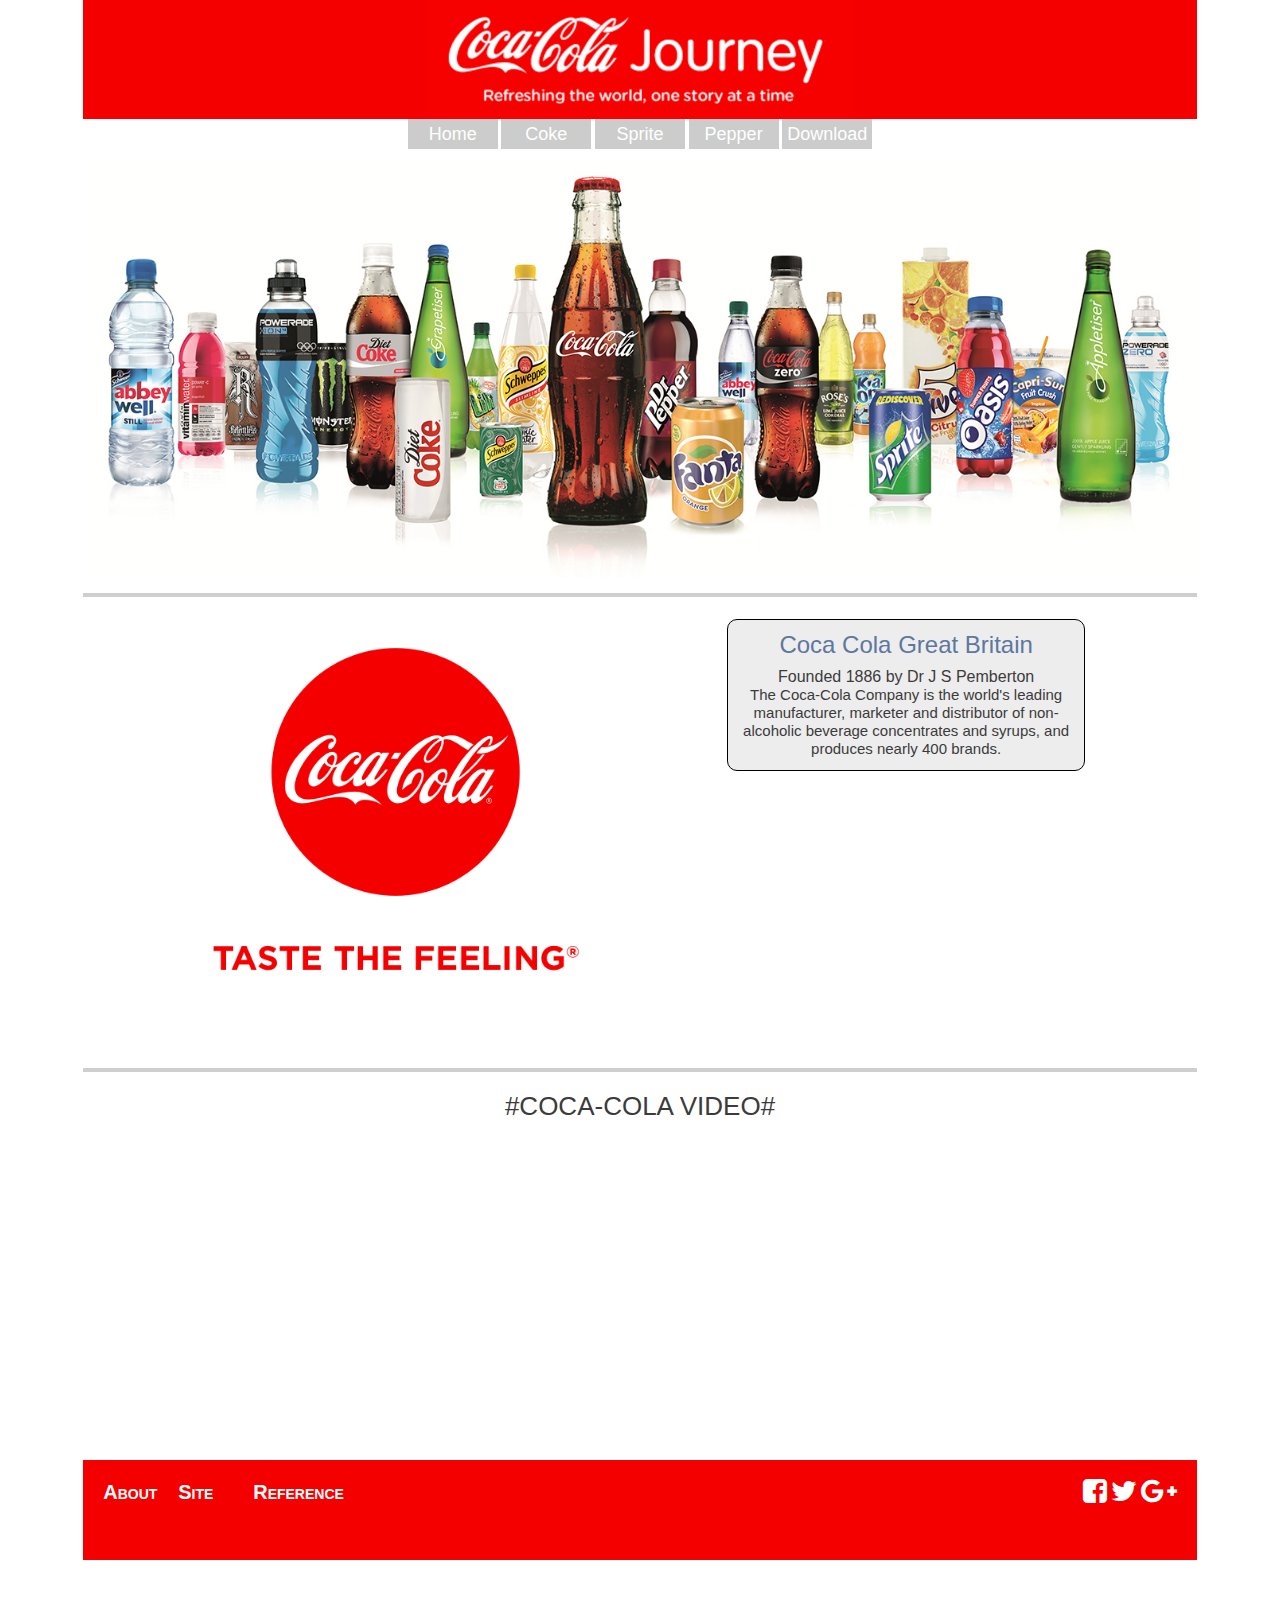
<file: Cocacola/index.html>
<!doctype html>
<html>
<head>
<meta charset="UTF-8">
<meta name="viewport" content="width=device-width, initial-scale=1">

<title>Web3D Applications</title>
<link rel='stylesheet' type='text/css' href='css/x3dom.css'></link>
<link rel="stylesheet" href="http://maxcdn.bootstrapcdn.com/bootstrap/3.3.6/css/bootstrap.min.css">
<link href="css/boilerplate.css" rel="stylesheet" type="text/css">
<link href="css/web_mobile.css" rel="stylesheet" type="text/css">
<link href="css/web3d_format.css" rel="stylesheet" type="text/css">
<link rel="stylesheet" href="https://maxcdn.bootstrapcdn.com/font-awesome/4.5.0/css/font-awesome.min.css">
<script src="js/respond.min.js"></script>
<script src="https://ajax.googleapis.com/ajax/libs/jquery/1.12.0/jquery.min.js"></script>
<script src="http://maxcdn.bootstrapcdn.com/bootstrap/3.3.6/js/bootstrap.min.js"></script>
<script type='text/javascript' src='http://www.x3dom.org/x3dom/release/x3dom.js'></script>
<script src="js/extension.js"></script>

</head>
<body>
<div class="gridContainer clearfix">

	<div id="fb-root"></div>
	<script>(function(d, s, id) {
  	var js, fjs = d.getElementsByTagName(s)[0];
  	if (d.getElementById(id)) return;
  	js = d.createElement(s); js.id = id;
  	js.src = "//connect.facebook.net/en_US/sdk.js#xfbml=1&version=v2.5";
  	fjs.parentNode.insertBefore(js, fjs);
	}(document, 'script', 'facebook-jssdk'));</script>

	<input type="checkbox" id="menuToggle"> 
    <nav class="menu">
		<ul> 
			<li><a href="javascript:swap('home')">Home</a></li>
			<li><a href="javascript:swap('coke')">Coke</a></li>
			<li><a href="javascript:swap('sprite')">Sprite</a></li> 
			<li><a href="javascript:swap('pepper')">Pepper</a></li>
            <li><a href="javascript:swap('download')">Download</a></li>
		</ul>
    </nav>
         
<div id="header">
    	<div id="logo">
    		<center>
            	<label for="menuToggle" class="menu-icon"><img src="images/menuIcon.png" width="40px" height="40px"></label>
	  			<img src="images/logo.png">
    		</center>
    	</div>
    	<center>
        	<div class="navigation">
    			<ul> 
					<li><a href="javascript:swap('home')" class="navBtn-all">Home</a></li>
					<li><a href="javascript:swap('coke')" class="navBtn-all">Coke</a></li>
					<li><a href="javascript:swap('sprite')" class="navBtn-all">Sprite</a></li> 
					<li><a href="javascript:swap('pepper')" class="navBtn-all">Pepper</a></li>
                    <li><a href="javascript:swap('download')" class="navBtn-all">Download</a></li>
				</ul>
			</div>
        </center>
</div>
    
<div id="home">
	<div id="homeSlideshow">
		<ul>
			<li>
				<img src="images/coke_3D_1400.jpg"/>
            </li>
            <li>
                <img src="images/sprite_3D_1400.jpg">
            </li>
            <li>
                <img src="images/pepper_3D_1400.jpg">
            </li>
            <li>
                <img src="images/product_3D_1400.jpg">
            </li>
		</ul>
	</div>
    
    <div id="middle_row">
    	<center><img src="images/_D_footer.png">
		<div id="main_text">
			<h2>Coca Cola Great Britain</h2>
			<h3>Founded 1886 by Dr J S Pemberton </h3>
			<p> The Coca‑Cola Company is the world's leading manufacturer, marketer and distributor of non-alcoholic beverage concentrates and syrups, and produces nearly 400 brands. </p>
		</div></center>
    </div>
    
    <div id="bottom_row">
    	<center>
    		<h2>#COCA-COLA VIDEO#</h2>
    		<iframe src="https://www.youtube.com/embed/UvYuQ4Qyiqc" frameborder="0" allowfullscreen></iframe>
    		<iframe src="https://www.youtube.com/embed/jUvPuQU-1vQ" frameborder="0" allowfullscreen></iframe>
		</center>
	</div>
</div>

<div id="coke" style="display:none;">
	<div id="coke_3D_image">
			<div id="cameraButtons">
            	<h2>Camera</h2>
      				<div class="btn-group-vertical">
                    	<button type="button" class="btn btn-primary btn-responsive">Perspective</button>
 				    	<button type="button" class="btn btn-success btn-responsive">Front</button>
 				   		<button type="button" class="btn btn-success btn-responsive">Back</button>
  				  		<button type="button" class="btn btn-success btn-responsive">left</button>
 				   		<button type="button" class="btn btn-success btn-responsive">Right</button>
   				 		<button type="button" class="btn btn-success btn-responsive">Top</button>
      				</div>
            </div>
            <div id="model3d">
            	<x3d>
                	<scene>
                    	<inline nameSpaceName="cCan" mapDEFToID="true" onclick="rotateCan();" url= "x3d/coca_cola/coke_can.x3d"></inline>
                    </scene>
                </x3d>
            </div>
			<div id="galleryLinks">
   	    		<p id="cokeDetail"><a href="#top"><img class="galleryBox" src="images/coketicket.jpg"></a></p>
                	<div id="cokeBox">
						<button id="closeCoke">x</button>
    					<center><h2 id="h2box">Coca Cola</h2></center>
						<h3 id="h3box">Atlanta Beginnings: It was 1886, and in New York Harbour, workers were constructing the Statue of Liberty. Eight hundred miles away, another great American symbol was about to be unveiled. Like many people who change history, John Pemberton, an Atlanta pharmacist, was inspired by simple curiosity. One afternoon, he stirred up a fragrant, caramel-coloured liquid and, when it was done, he carried it a few doors down to Jacobs' Pharmacy. Here, the mixture was combined with carbonated water and sampled by customers who all agreed - this new drink was something special. So Jacobs' Pharmacy put it on sale for five cents (about 3p) a glass.</h3>
                    	<p><a href="http://www.coca-cola.co.uk/brands/category/coca-cola.html" class="button">Find out more ... </a></p>
					</div>
            	<p><a href="javascript:swap('sprite')"><img class="galleryBox" src="images/sprite.jpg"></a></p>
            	<p><a href="javascript:swap('pepper')"><img class="galleryBox" src="images/dr_pepper.jpg"></a></p>
            </div>
	</div>
    	<div id="galleryLinksMob">
   	    	<center>
            	<p><a href="javascript:swap('coke')"><img class="galleryBox" src="images/coca_cola.jpg"></a> 
            		<a href="javascript:swap('sprite')"><img class="galleryBox" src="images/sprite.jpg"></a>
            		<a href="javascript:swap('pepper')"><img class="galleryBox" src="images/dr_pepper.jpg"></a></p>
        	</center>
        </div>
        <div id="drinksText">
        	<h2>Coca Cola</h2>
    		<p>Atlanta Beginnings: It was 1886, and in New York Harbour, workers were constructing the Statue of Liberty. Eight hundred miles away, another great American symbol was about to be unveiled. Like many people who change history, John Pemberton, an Atlanta pharmacist, was inspired by simple curiosity. One afternoon, he stirred up a fragrant, caramel-coloured liquid and, when it was done, he carried it a few doors down to Jacobs' Pharmacy. Here, the mixture was combined with carbonated water and sampled by customers who all agreed - this new drink was something special. So Jacobs' Pharmacy put it on sale for five cents (about 3p) a glass.</p>
            <p><a href="http://www.coca-cola.co.uk/brands/category/coca-cola.html" class="button">Find out more ... </a></p>
        </div>
        <div id="fb_plugin">
    		<div class="fb-like" data-href="http://localhost/Web3DLab/WorkingFile/Assignment01/index.html" data-width="100%" data-layout="standard" data-action="like" data-show-faces="true" data-share="true"></div>
        	<div class="fb-comments" data-href="http://localhost/Web3DLab/WorkingFile/Assignment01/index.html" data-width="100%" data-numposts="1"></div>
    	</div>
</div>

<div id="sprite" style="display:none;">
	<div id="sprite_3D_image">
			<div id="cameraButtons">
            	<h2>Camera</h2>
      				<div class="btn-group-vertical">
                    	<button type="button" class="btn btn-primary btn-responsive">Perspective</button>
 				    	<button type="button" class="btn btn-success btn-responsive">Front</button>
 				   		<button type="button" class="btn btn-success btn-responsive">Back</button>
  				  		<button type="button" class="btn btn-success btn-responsive">left</button>
 				   		<button type="button" class="btn btn-success btn-responsive">Right</button>
   				 		<button type="button" class="btn btn-success btn-responsive">Top</button>
      				</div>
            </div>
            <div id="model3d">
            	<x3d>
                	<scene>
                    	<inline nameSpaceName="bottle" mapDEFToID="true" onclick="rotateBottle();" url= "x3d/sprite/bottle.x3d"></inline>
                    </scene>
                </x3d>
            </div>
			<div id="galleryLinks">
   	    		<p><a href="javascript:swap('coke')"><img class="galleryBox" src="images/coca_cola.jpg"></a></p>
            	<p id="spriteDetail"><a href="#top"><img class="galleryBox" src="images/spriteticket.jpg"></a></p>
                	<div id="spriteBox">
						<button id="closeSprite">x</button>
    					<center><h2 id="h2box">Sprite</h2></center>
						<h3 id="h3box">First introduced in 1961, crisp, refreshing, clean-tasting Sprite is now the world's leading lemon and lime flavoured soft drink and is sold in more than 190 different countries. Sprite Zero, part of our no sugar Zero range, offers the delicious lemon lime taste of Sprite without the sugar or calories.</h3>
                    	<p><a href="http://www.coca-cola.co.uk/brands/category/sprite.html" class="button">Find out more ... </a></p>
					</div>
            	<p><a href="javascript:swap('pepper')"><img class="galleryBox" src="images/dr_pepper.jpg"></a></p>
            </div>
		</div>
        <div id="galleryLinksMob">
   	    	<center>
            	<p><a href="javascript:swap('coke')"><img class="galleryBox" src="images/coca_cola.jpg"></a> 
            		<a href="javascript:swap('sprite')"><img class="galleryBox" src="images/sprite.jpg"></a>
            		<a href="javascript:swap('pepper')"><img class="galleryBox" src="images/dr_pepper.jpg"></a></p>
        	</center>
        </div>
        <div id="drinksText">
        	<h2>Sprite</h2>
    		<p>First introduced in 1961, crisp, refreshing, clean-tasting Sprite is now the world's leading lemon and lime flavoured soft drink and is sold in more than 190 different countries. Sprite Zero, part of our no sugar Zero range, offers the delicious lemon lime taste of Sprite without the sugar or calories.</p>
    		<p><a href="http://www.coca-cola.co.uk/brands/category/sprite.html" class="button">Find out more ...</a></p>
        </div>
        <div id="fb_plugin">
    		<div class="fb-like" data-href="http://localhost/Web3DLab/WorkingFile/Assignment01/index.html" data-width="100%" data-layout="standard" data-action="like" data-show-faces="true" data-share="true"></div>
        	<div class="fb-comments" data-href="http://localhost/Web3DLab/WorkingFile/Assignment01/index.html" data-width="100%" data-numposts="1"></div>
    	</div>
</div>

<div id="pepper" style="display:none;">
	<div id="pepper_3D_image">
			<div id="cameraButtons">
            	<h2>Camera</h2>
      				<div class="btn-group-vertical">
                    	<button type="button" class="btn btn-primary btn-responsive">Perspective</button>
 				    	<button type="button" class="btn btn-success btn-responsive">Front</button>
 				   		<button type="button" class="btn btn-success btn-responsive">Back</button>
  				  		<button type="button" class="btn btn-success btn-responsive">left</button>
 				   		<button type="button" class="btn btn-success btn-responsive">Right</button>
   				 		<button type="button" class="btn btn-success btn-responsive">Top</button>
      				</div>
            </div>
            <div id="model3d">
            	<x3d>
                	<scene>
                    	<inline nameSpaceName="cup" mapDEFToID="true" onclick="rotateCup();" url= "x3d/dr_pepper/cup.x3d"></inline>
                    </scene>
                </x3d>
            </div>
			<div id="galleryLinks">
   	    		<p><a href="javascript:swap('coke')"><img class="galleryBox" src="images/coca_cola.jpg"></a></p> 
            	<p><a href="javascript:swap('sprite')"><img class="galleryBox" src="images/sprite.jpg"></a></p>
            	<p id="pepperDetail"><a href="#top"><img class="galleryBox" src="images/pepperticket.jpg"></a></p>
                	<div id="pepperBox">
						<button id="closePepper">x</button>
    					<center><h2 id="h2box">Dr Pepper</h2></center>
						<h3 id="h3box">Dr Pepper's unique, sparkling blend of 23 fruit flavours has been around for well over a century and it's still the same, with that distinctive flavour you just can't quite put your tongue on. It was created by Texas pharmacist Charles Alderton in 1885. He gave a sample of the first ever batch to Wade Morrison, a local shop owner, and Mr Morrison instantly agreed to stock the drink.</h3>
                    	<p><a href="http://www.coca-cola.co.uk/drinks/dr-pepper/dr-pepper/" class="button">Find out more ... </a></p>
					</div>
            </div>
		</div>
        <div id="galleryLinksMob">
   	    	<center>
            	<p><a href="javascript:swap('coke')"><img class="galleryBox" src="images/coca_cola.jpg"></a> 
            		<a href="javascript:swap('sprite')"><img class="galleryBox" src="images/sprite.jpg"></a>
            		<a href="javascript:swap('pepper')"><img class="galleryBox" src="images/dr_pepper.jpg"></a></p>
        	</center>
        </div>
        <div id="drinksText">
        	<h2>Dr Pepper</h2>
    		<p>Dr Pepper's unique, sparkling blend of 23 fruit flavours has been around for well over a century and it's still the same, with that distinctive flavour you just can't quite put your tongue on. It was created by Texas pharmacist Charles Alderton in 1885. He gave a sample of the first ever batch to Wade Morrison, a local shop owner, and Mr Morrison instantly agreed to stock the drink.</p>
    		<p><a href="http://www.coca-cola.co.uk/drinks/dr-pepper/dr-pepper/" class="button">Find out more ...</a></p>
        </div>
        <div id="fb_plugin">
    		<div class="fb-like" data-href="http://localhost/Web3DLab/WorkingFile/Assignment01/index.html" data-width="100%" data-layout="standard" data-action="like" data-show-faces="true" data-share="true"></div>
        	<div class="fb-comments" data-href="http://localhost/Web3DLab/WorkingFile/Assignment01/index.html" data-width="100%" data-numposts="1"></div>
    	</div>
</div>

<div id="download" style="display:none;">
	<div id="product_3D_image">
		<div id="downText">
        	<center><h3>Download</h3></center>
       		<a href="download/bottle.WRL" download><h4>Sprite Bottle VRML (bottle.WRL)</h4></a>
            <a href="download/sprite_texture_final.jpg" download><h4>Sprite Bottle VRML texture (sprite_texture_final.jpg)</h4></a>
            <a href="download/StatementOfOriginality.pdf"><h4>Statement Of Originality</h4></a>
   			<a href="download/Reference.pdf"><h4>Reference</h4></a>
       	</div>
	</div>
</div>

<div id="footer">
	<div class="pullLeft">
    	<div id="footerContents">
    		<ul>
      			<li id="about"><a href="#bottom">About</a></li>
                <li id="site"><a href="#bottom">Site</a></li>
      			<li id="ref"><a href="#top">Reference</a></li>
    		</ul>
		</div>
    </div>
    <div class="pullRight">
    	<a href="https://www.facebook.com/cocacolaGB/?brand_redir=40796308305"><i class="fa fa-facebook-square fa-2x"></i></a>
        <a href="https://twitter.com/cocacola_gb"><i class="fa fa-twitter fa-2x"></i></a>
        <a href="https://plus.google.com/"><i class="fa fa-google-plus fa-2x"></i></a>
    </div>
</div>

<div id="aboutBox">
	<button id="closeAbout">x</button>
    <center><h2 id="h2box">Statement of Originality</h2></center>
	<h3 id="h3box">These web pages are submitted as part requirement for the degree of BSc Computing for Digital Media at the University of Sussex. They are the product of my own labour except where indicated in the web page content. These web pages or contents may be freely copied and distributed provided the source is acknowledged.</h3>
</div>
<div id="siteBox">
	<button id="closeSite">x</button>
    <center><h2 id="h2box">Site</h2></center>
    <div>
    	<center><iframe src="https://www.google.com/maps/embed?pb=!1m14!1m8!1m3!1d10072.78269409583!2d-0.09147823016357418!3d50.864577140311845!3m2!1i1024!2i768!4f13.1!3m3!1m2!1s0x487588ca9b7c1b1b%3A0x7b4ba124cd6ad273!2sUniversity+of+Sussex!5e0!3m2!1sen!2suk!4v1457363518353" frameborder="0" style="border:0" allowfullscreen>
        </iframe></center>
	</div> 
</div>
<div id="refBox">
	<button id="closeRef">x</button>
    <center><h2 id="h2box">Reference</h2></center>
    <h3 id="h3box">Martin White, Web 3D Applications, University of Sussex, 2016</h3>
	<h3 id="h3box">n.a. (n.d). <i>banner_sprite_slider1.jpg [Online Image].</i> Available at: http://www.sprite.com.ec/es/
home/. Last Access: 2nd March 2016</h3>
    <h3 id="h3box">n.a. (n.d). <i>barcode.jpg [Online Image].</i> Available: http://heppg.de/ikg/wordpress/?p=390. Last
Access: 2nd March 2016</h3>
	<h3 id="h3box">n.a. (n.d). <i>CocaColaProducts.jpg [Online Image].</i> Available at: http://www.thedrum.com/news/
2014/04/03/coca-cola-appoints-citypress-handle-uk-pr. Last Access: 2nd March 2016</h3>
	<h3 id="h3box">n.a. (n.d). <i>Coke+Disc.jpg [Online Image].</i> Available: http://logos.wikia.com/wiki/Coca-Cola. Last
Access: 7th March 2016</h3>
    <h3 id="h3box">n.a. (n.d). <i>Dr.-Pepper-Bottles.gif [Online Image].</i> Available at: http://www.theinstargroup.com/blog/
2011/11/14/dr-pepper-ten-product-line-extensions/. Last Access: 2nd March 2016</h3>
	<h3 id="h3box">n.a. (n.d). <i>DrPepper_logo.png [Online Image].</i> Available: http://zagmarketing.com/about-us/clientexperience.html.
Last Access: 7th March 2016</h3>
    <h3 id="h3box">n.a. (n.d). <i>go-to-coca-cola-journey-home-page1.png [Online Image].</i> Available at: http://www.cocacola.co.uk/.
Last Access: 1st March 2016</h3>
    <h3 id="h3box">n.a. (n.d). <i>IMG_3981.png [Online Image].</i> Available at: https://ssos.smemarkethub.com/products/
39641/dr-pepper-23-12-in-a-pack/. Last Access: 14th Feb 2016</h3>
	<h3 id="h3box">n.a. (n.d). <i>SPRITE.png [Online Image].</i> Available: http://soda-drinks.wikia.com/wiki/
File:SPRITE.png. Last Access: 7th March 2016</h3>
    <h3 id="h3box">n.a. (n.d). <i>sprite-375ml-nip-july-2013.png [Online Image].</i> Available: http://www.photonesta.com/
diet-sprite-zero-nutrition-facts.html. Last Access: 2nd March 2016</h3>
    <h3 id="h3box">n.a. (n.d). <i>1446473384525.jpg [Online Image].</i> Available at: http://www.coca-colacompany.com/
brands/sprite/. Last Access: 14th Feb 2016</h3>
    <h3 id="h3box">n.a. (n.d). <i>_D_footer.png [Online Image].</i> Available at: https://www.happiness.coca-cola.com/uk/en/
home. Last Access: 2nd March 2016</h3>
    <h3 id="h3box">S A Bokhari. (2014). <i>How to Create Slide In/Out Navigation Simply Using HTML & CSS. [Online
Video].</i> 30 June 2014. Available from: https://www.youtube.com/watch?v=uyT3NSHhke8&list=LLTtbXdYAFRkzBenhoBkj3w&index=11.
Last Access: 1st March 2016</h3>
    <h3 id="h3box"><i>SierraLeoneHeritage.org.</i> n.d. Available: http://www.sierraleoneheritage.org/. Last Access: 2nd
March 2016</h3>
	<h3 id="h3box">The Coca-Cola Co.. (2016). <i>New Look for Coca-Cola. [Online Video].</i> 28th Feb. Available at: https://www.youtube.com/watch?time_continue=1&v=UvYuQ4Qyiqc. Last access: 8th March 2016.</h3>
    <h3 id="h3box">The Coca-Cola Co.. (2016). <i>‘Taste the Feeling’ Media Event. [Online Video].</i> 20th Jan. Available at: https://www.youtube.com/watch?v=jUvPuQU-1vQ. Last access: 8th March 2016.</h3>
</div>

</div>
</body>
</html>
</file>
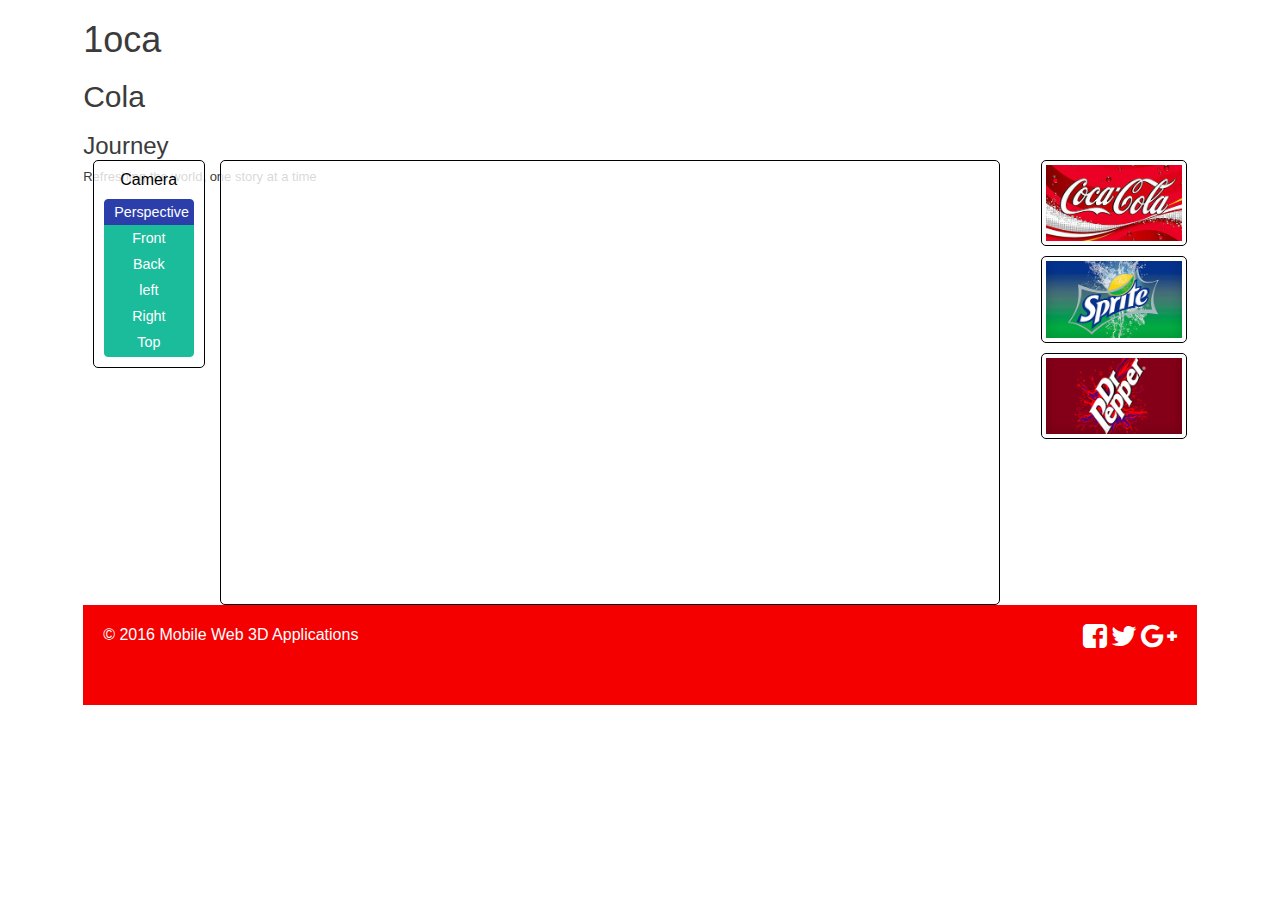
<file: Cocacola/x3d/coca_cola/coke.html>
<!doctype html>
<html>
<head>
<meta charset="UTF-8">
<meta name="viewport" content="width=device-width, initial-scale=1">

<title>Web3D Applications</title>
<link rel='stylesheet' type='text/css' href='../../css/x3dom.css'></link>
<link rel="stylesheet" href="http://maxcdn.bootstrapcdn.com/bootstrap/3.3.6/css/bootstrap.min.css">
<link href="../../css/boilerplate.css" rel="stylesheet" type="text/css">
<link href="../../css/web_mobile.css" rel="stylesheet" type="text/css">
<link href="../../css/web3d_format.css" rel="stylesheet" type="text/css">
<link rel="stylesheet" href="https://maxcdn.bootstrapcdn.com/font-awesome/4.5.0/css/font-awesome.min.css">
<script src="../../js/respond.min.js"></script>
<script src="https://ajax.googleapis.com/ajax/libs/jquery/1.12.0/jquery.min.js"></script>
<script src="http://maxcdn.bootstrapcdn.com/bootstrap/3.3.6/js/bootstrap.min.js"></script>
<script type='text/javascript' src='http://www.x3dom.org/x3dom/release/x3dom.js'></script>

</head>
<body>
<div class="gridContainer clearfix">
	<div id="header">
    	<div class="logo">
	  		<h1>1oca</h1><h2>Cola</h2>
      			<h3>Journey</h3>
      			<p>Refreshing the world, one story at a time</p>
    	</div>
 		<div class="navigation">
			<div class="pullRight">
				<ul> 
					<li><a href="../../index.html" class="navBtn-primary">Home</a></li>
					<li><a href="coke.html" class="navBtn-success">Coke</a></li>
					<li><a href="../sprite/sprite.html" class="navBtn-success">Sprite</a></li> 
					<li><a href="../dr_pepper/pepper.html" class="navBtn-success">Pepper</a></li>
				</ul>
			</div>
		</div>
	</div>
    
    <div id="mainContentsContainer">
		<div id="main_3D_image">
			<div id="cameraButtons">
            	<h2>Camera</h2>
      				<div class="btn-group-vertical">
                    	<button type="button" class="btn btn-primary btn-responsive">Perspective</button>
 				    	<button type="button" class="btn btn-success btn-responsive">Front</button>
 				   		<button type="button" class="btn btn-success btn-responsive">Back</button>
  				  		<button type="button" class="btn btn-success btn-responsive">left</button>
 				   		<button type="button" class="btn btn-success btn-responsive">Right</button>
   				 		<button type="button" class="btn btn-success btn-responsive">Top</button>
      				</div>
            </div>
            <div id="model3d">
            	<x3d>
                	<scene>
                    	<inline url= "coke_can.x3d"></inline>
                    </scene>
                </x3d>
            </div>
			<div id="galleryLinks">
   	    		<p><a href="coke.html"><img class="galleryBox" src="../../images/coca_cola.jpg"></a></p> 
            	<p><a href="../sprite/sprite.html"><img class="galleryBox" src="../../images/sprite.jpg"></a></p>
            	<p><a href="../dr_pepper/pepper.html"><img class="galleryBox" src="../../images/dr_pepper.jpg"></a></p>
            </div>
		</div>
        <div id="drinksText">
        	<h2>Coca Cola</h2>
    		<p>Atlanta Beginnings: It was 1886, and in New York Harbour, workers were constructing the Statue of Liberty. Eight hundred miles away, another great American symbol was about to be unveiled. Like many people who change history, John Pemberton, an Atlanta pharmacist, was inspired by simple curiosity. One afternoon, he stirred up a fragrant, caramel-coloured liquid and, when it was done, he carried it a few doors down to Jacobs' Pharmacy. Here, the mixture was combined with carbonated water and sampled by customers who all agreed - this new drink was something special. So Jacobs' Pharmacy put it on sale for five cents (about 3p) a glass.</p>
            <p><a href="http://www.coca-cola.co.uk/brands/category/coca-cola.html" class="button">Find out more ... </a></p>
        </div>
	</div>
  
  <div id="footer">
  	<!--<div id="footerContents">
    	<ul>
      		<li><a href="#">About</a></li>
      		<li><a href="#">Site</a></li>
      		<li><a href="#">Contact</a></li>
    	</ul>
    </div>-->
    <div class="pullLeft">
        <p> &copy 2016 Mobile Web 3D Applications </p>
    </div>
    <div class="pullRight">
    	<a href="#"><i class="fa fa-facebook-square fa-2x"></i></a>
        <a href="#"><i class="fa fa-twitter fa-2x"></i></a>
        <a href="#"><i class="fa fa-google-plus fa-2x"></i></a>
    </div>
  </div>
  
</div>
</body>
</html>
</file>
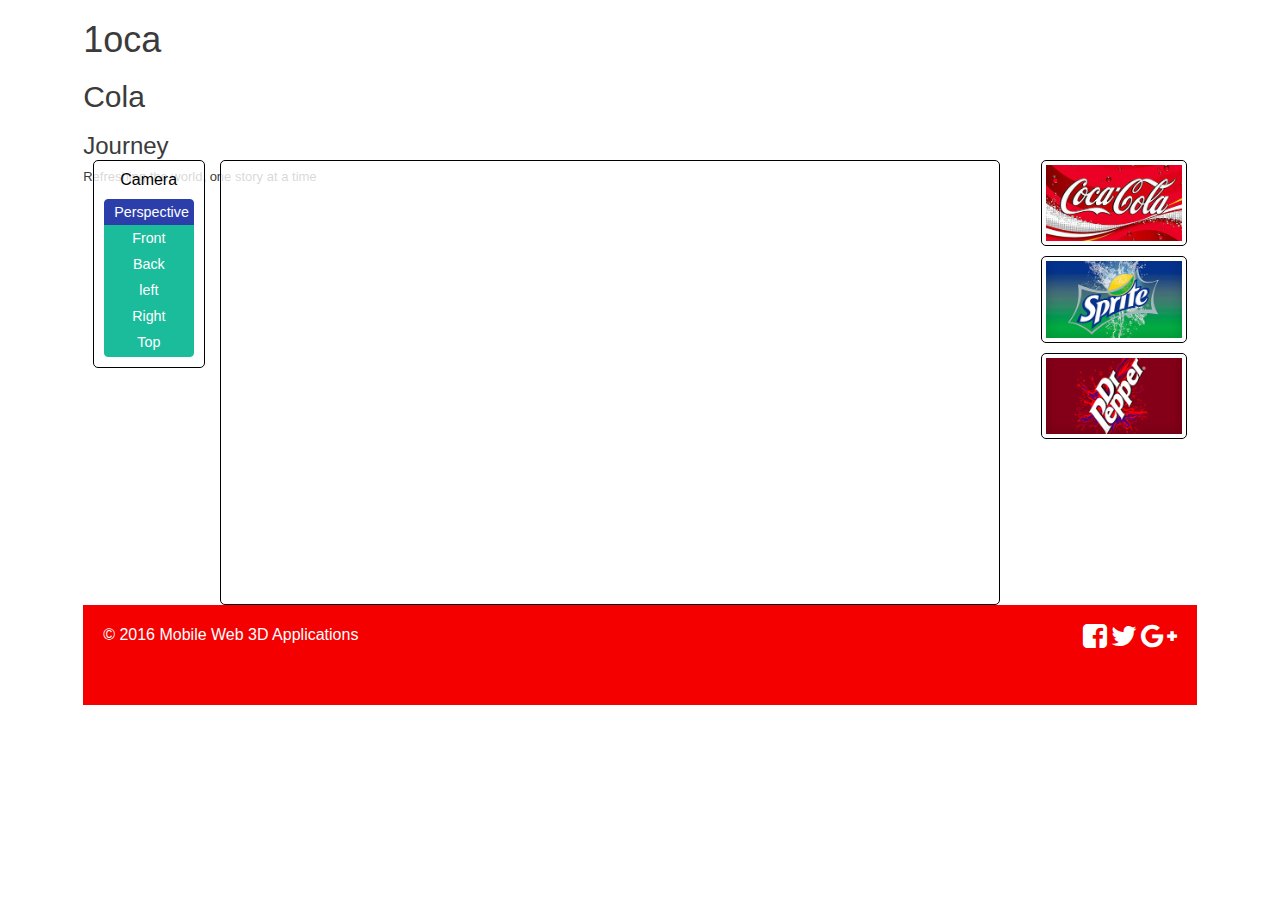
<file: Cocacola/x3d/dr_pepper/pepper.html>
<!doctype html>
<html>
<head>
<meta charset="UTF-8">
<meta name="viewport" content="width=device-width, initial-scale=1">

<title>Web3D Applications</title>
<link rel='stylesheet' type='text/css' href='../../css/x3dom.css'></link>
<link rel="stylesheet" href="http://maxcdn.bootstrapcdn.com/bootstrap/3.3.6/css/bootstrap.min.css">
<link href="../../css/boilerplate.css" rel="stylesheet" type="text/css">
<link href="../../css/web_mobile.css" rel="stylesheet" type="text/css">
<link href="../../css/web3d_format.css" rel="stylesheet" type="text/css">
<link rel="stylesheet" href="https://maxcdn.bootstrapcdn.com/font-awesome/4.5.0/css/font-awesome.min.css">
<script src="../../js/respond.min.js"></script>
<script src="https://ajax.googleapis.com/ajax/libs/jquery/1.12.0/jquery.min.js"></script>
<script src="http://maxcdn.bootstrapcdn.com/bootstrap/3.3.6/js/bootstrap.min.js"></script>
<script type='text/javascript' src='http://www.x3dom.org/x3dom/release/x3dom.js'></script>

</head>
<body>
<div class="gridContainer clearfix">
	<div id="header">
    	<div class="logo">
	  		<h1>1oca</h1><h2>Cola</h2>
      			<h3>Journey</h3>
      			<p>Refreshing the world, one story at a time</p>
    	</div>
 		<div class="navigation">
			<div class="pullRight">
				<ul> 
					<li><a href="../../index.html" class="navBtn-primary">Home</a></li>
					<li><a href="../coca_cola/coke.html" class="navBtn-success">Coke</a></li>
					<li><a href="../sprite/sprite.html" class="navBtn-success">Sprite</a></li> 
					<li><a href="pepper.html" class="navBtn-success">Pepper</a></li>
				</ul>
			</div>
		</div>
	</div>
    
    <div id="mainContentsContainer">
		<div id="main_3D_image">
			<div id="cameraButtons">
            	<h2>Camera</h2>
      				<div class="btn-group-vertical">
                    	<button type="button" class="btn btn-primary btn-responsive">Perspective</button>
 				    	<button type="button" class="btn btn-success btn-responsive">Front</button>
 				   		<button type="button" class="btn btn-success btn-responsive">Back</button>
  				  		<button type="button" class="btn btn-success btn-responsive">left</button>
 				   		<button type="button" class="btn btn-success btn-responsive">Right</button>
   				 		<button type="button" class="btn btn-success btn-responsive">Top</button>
      				</div>
            </div>
            <div id="model3d">
            	<x3d>
                	<scene>
                    	<inline url= "cup.x3d"></inline>
                    </scene>
                </x3d>
            </div>
			<div id="galleryLinks">
   	    		<p><a href="../coca_cola/coke.html"><img class="galleryBox" src="../../images/coca_cola.jpg"></a></p> 
            	<p><a href="../sprite/sprite.html"><img class="galleryBox" src="../../images/sprite.jpg"></a></p>
            	<p><a href="pepper.html"><img class="galleryBox" src="../../images/dr_pepper.jpg"></a></p>
            </div>
		</div>
        <div id="drinksText">
        	<h2>Dr Pepper</h2>
    		<p>Dr Pepper's unique, sparkling blend of 23 fruit flavours has been around for well over a century and it's still the same, with that distinctive flavour you just can't quite put your tongue on. It was created by Texas pharmacist Charles Alderton in 1885. He gave a sample of the first ever batch to Wade Morrison, a local shop owner, and Mr Morrison instantly agreed to stock the drink.</p>
    		<p><a href="http://www.coca-cola.co.uk/brands/category/dr-pepper.html" class="button">Find out more ...</a></p>
        </div>
	</div>
  
  <div id="footer">
  	<!--<div id="footerContents">
    	<ul>
      		<li><a href="#">About</a></li>
      		<li><a href="#">Site</a></li>
      		<li><a href="#">Contact</a></li>
    	</ul>
    </div>-->
    <div class="pullLeft">
        <p> &copy 2016 Mobile Web 3D Applications </p>
    </div>
    <div class="pullRight">
    	<a href="#"><i class="fa fa-facebook-square fa-2x"></i></a>
        <a href="#"><i class="fa fa-twitter fa-2x"></i></a>
        <a href="#"><i class="fa fa-google-plus fa-2x"></i></a>
    </div>
  </div>
  
</div>
</body>
</html>
</file>
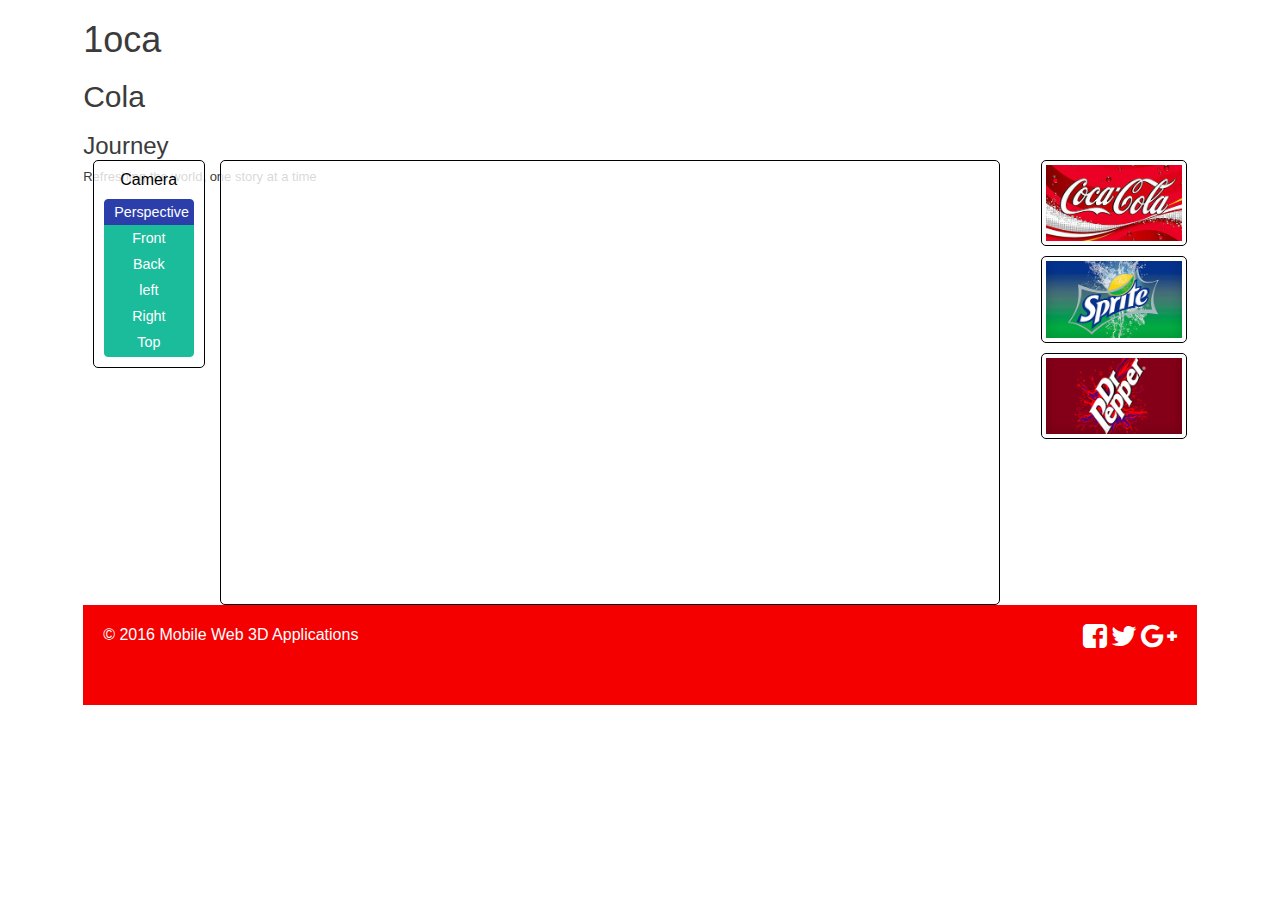
<file: Cocacola/x3d/sprite/sprite.html>
<!doctype html>
<html>
<head>
<meta charset="UTF-8">
<meta name="viewport" content="width=device-width, initial-scale=1">

<title>Web3D Applications</title>
<link rel='stylesheet' type='text/css' href='../../css/x3dom.css'></link>
<link rel="stylesheet" href="http://maxcdn.bootstrapcdn.com/bootstrap/3.3.6/css/bootstrap.min.css">
<link href="../../css/boilerplate.css" rel="stylesheet" type="text/css">
<link href="../../css/web_mobile.css" rel="stylesheet" type="text/css">
<link href="../../css/web3d_format.css" rel="stylesheet" type="text/css">
<link rel="stylesheet" href="https://maxcdn.bootstrapcdn.com/font-awesome/4.5.0/css/font-awesome.min.css">
<script src="../../js/respond.min.js"></script>
<script src="https://ajax.googleapis.com/ajax/libs/jquery/1.12.0/jquery.min.js"></script>
<script src="http://maxcdn.bootstrapcdn.com/bootstrap/3.3.6/js/bootstrap.min.js"></script>
<script type='text/javascript' src='http://www.x3dom.org/x3dom/release/x3dom.js'></script>

</head>
<body>
<div class="gridContainer clearfix">
	<div id="header">
    	<div class="logo">
	  		<h1>1oca</h1><h2>Cola</h2>
      			<h3>Journey</h3>
      			<p>Refreshing the world, one story at a time</p>
    	</div>
 		<div class="navigation">
			<div class="pullRight">
				<ul> 
					<li><a href="../../index.html" class="navBtn-primary">Home</a></li>
					<li><a href="../coca_cola/coke.html" class="navBtn-success">Coke</a></li>
					<li><a href="sprite.html" class="navBtn-success">Sprite</a></li> 
					<li><a href="../dr_pepper/pepper.html" class="navBtn-success">Pepper</a></li>
				</ul>
			</div>
		</div>
	</div>
    
    <div id="mainContentsContainer">
		<div id="main_3D_image">
			<div id="cameraButtons">
            	<h2>Camera</h2>
      				<div class="btn-group-vertical">
                    	<button type="button" class="btn btn-primary btn-responsive">Perspective</button>
 				    	<button type="button" class="btn btn-success btn-responsive">Front</button>
 				   		<button type="button" class="btn btn-success btn-responsive">Back</button>
  				  		<button type="button" class="btn btn-success btn-responsive">left</button>
 				   		<button type="button" class="btn btn-success btn-responsive">Right</button>
   				 		<button type="button" class="btn btn-success btn-responsive">Top</button>
      				</div>
            </div>
            <div id="model3d">
            	<x3d>
                	<scene>
                    	<inline url= "bottle.x3d"></inline>
                    </scene>
                </x3d>
            </div>
			<div id="galleryLinks">
   	    		<p><a href="../coca_cola/coke.html"><img class="galleryBox" src="../../images/coca_cola.jpg"></a></p> 
            	<p><a href="sprite.html"><img class="galleryBox" src="../../images/sprite.jpg"></a></p>
            	<p><a href="../dr_pepper/pepper.html"><img class="galleryBox" src="../../images/dr_pepper.jpg"></a></p>
            </div>
		</div>
        <div id="drinksText">
        	<h2>Sprite</h2>
    		<p>First introduced in 1961, crisp, refreshing, clean-tasting Sprite is now the world's leading lemon and lime flavoured soft drink and is sold in more than 190 different countries. Sprite Zero, part of our no sugar Zero range, offers the delicious lemon lime taste of Sprite without the sugar or calories.</p>
    		<p><a href="http://www.coca-cola.co.uk/brands/category/sprite.html" class="button">Find out more ...</a></p>
        </div>
	</div>
  
  <div id="footer">
  	<!--<div id="footerContents">
    	<ul>
      		<li><a href="#">About</a></li>
      		<li><a href="#">Site</a></li>
      		<li><a href="#">Contact</a></li>
    	</ul>
    </div>-->
    <div class="pullLeft">
        <p> &copy 2016 Mobile Web 3D Applications </p>
    </div>
    <div class="pullRight">
    	<a href="#"><i class="fa fa-facebook-square fa-2x"></i></a>
        <a href="#"><i class="fa fa-twitter fa-2x"></i></a>
        <a href="#"><i class="fa fa-google-plus fa-2x"></i></a>
    </div>
  </div>
  
</div>
</body>
</html>
</file>
<file: Cocacola/css/x3dom.css>
/*
 * X3DOM JavaScript Library
 * http://x3dom.org
 *
 * (C)2009 Fraunhofer Insitute for Computer
 *         Graphics Reseach, Darmstadt
 * Dual licensed under the MIT and GPL.
 *
 * Based on code originally provided by
 * Philip Taylor: http://philip.html5.org
 */

body {
  background-color: white;
  font-family: Helvetica, sans-serif;
  font-size: 12px;
}

X3D, x3d {
  position:relative;    /* in order to be able to position stat-div within X3D */
  float:left;           /* float the element so it has the same size like the canvas */
  cursor:pointer;
  background: rgba(255,255,255,1);
  margin: 0;
  width: 362px;
  height: 362px;
  border-radius: 10px;
  border: 1px solid black;
}

object {
	margin: 0;
	padding: 0;
	border: none;
	z-index: 0;
}

X3D:hover, 
x3d:hover, 
.x3dom-canvas:hover {
  -webkit-user-select: none;
  -webkit-touch-callout: none;
}

.x3dom-canvas {
  border:none;
  cursor:pointer;
  width:100%;
  height:100%;
  float:left;
}

.x3dom-canvas:focus {
    outline:none; 
}
.x3dom-progress {
    margin: 0;
    padding: 6px 8px 0px 26px;
    left: 0px;
    top: 0px;
    position: absolute;
    color: #0f0;
    font-family: Helvetica, sans-serif;
    line-height:10px;
    font-size: 10px;
    min-width: 45px;
    min-height: 20px;
    border: 0px;
    background-position: 4px 4px;
    background-repeat: no-repeat;
    background-color: #333;
    background-color: rgba(51, 51, 51, 0.9);
    z-index: 100;
    background-image: url('[data-uri]');
}

.x3dom-progress.bar span {
  position: absolute;
  left: 0;
  top: 0;
  line-height: 20px;
  background-color: red;
}


.x3dom-statdiv {
    margin: 0;
    padding: 0;
    right: 10px;
    top: 10px;
    position: absolute;
    color: #0f0;
    font-family: Helvetica, sans-serif;
    line-height:10px;
    font-size: 10px;
    width: 75px;
    height: 70px;
    border: 0px;
}

.x3dom-touch-marker {
	display: inline;
    padding: 5px;
	border-radius: 10px;
    position: absolute;
    font-family: Helvetica, sans-serif;
    line-height:10px;
    font-size: 10px;
    color: darkorange;
    background: cornsilk;
    opacity: 0.6;
    border: 2px solid orange;
	z-index: 200;
}

.x3dom-logContainer {
    border: 2px solid olivedrab;
    height: 200px;
    padding: 4px;
    overflow: auto;
    white-space: pre-wrap;
    font-family: sans-serif;
    font-size: x-small;
    color: #00ff00;
    background-color: black;
    margin-right: 10px;
}

.x3dom-nox3d {
    font-family: Helvetica, sans-serif;
    font-size: 14px;
    background-color: #eb7a7a;
    padding: 1em;
    opacity: 0.75;
}

.x3dom-nox3d p { 
    color: #fff;
    font-size: 14px;
}

.x3dom-nox3d a { 
    color: #fff;
    font-size: 14px;
}


/* self-clearing floats */

.group:after {
  content: "."; 
  display: block; 
  height: 0; 
  clear: both; 
  visibility: hidden;
}
</file>
<file: Cocacola/css/boilerplate.css>
@charset "utf-8";
/*
/* 
 * HTML5 ✰ Boilerplate
 *
 * What follows is the result of much research on cross-browser styling. 
 * Credit left inline and big thanks to Nicolas Gallagher, Jonathan Neal,
 * Kroc Camen, and the H5BP dev community and team.
 *
 * Detailed information about this CSS: h5bp.com/css
 * 
 * Dreamweaver modifications:
 * 1. Commented out selection highlight
 * 2. Removed media queries section (we add our own in a separate file)
 *
 * ==|== normalize ==========================================================
 */


/* =============================================================================
   HTML5 display definitions
   ========================================================================== */

article, aside, details, figcaption, figure, footer, header, hgroup, nav, section { display: block; }
audio, canvas, video { display: inline-block; *display: inline; *zoom: 1; }
audio:not([controls]) { display: none; }
[hidden] { display: none; }

/* =============================================================================
   Base
   ========================================================================== */

/*
 * 1. Correct text resizing oddly in IE6/7 when body font-size is set using em units
 * 2. Force vertical scrollbar in non-IE
 * 3. Prevent iOS text size adjust on device orientation change, without disabling user zoom: h5bp.com/g
 */

html { font-size: 100%; overflow-y: scroll; -webkit-text-size-adjust: 100%; -ms-text-size-adjust: 100%; }

body { margin: 0; font-size: 13px; line-height: 1.231; }

body, button, input, select, textarea { font-family: sans-serif; color: #222; }

/* 
 * Remove text-shadow in selection highlight: h5bp.com/i
 * These selection declarations have to be separate
 * Also: hot pink! (or customize the background color to match your design)
 */

/* Dreamweaver: uncomment these if you do want to customize the selection highlight
 *::-moz-selection { background: #fe57a1; color: #fff; text-shadow: none; }
 *::selection { background: #fe57a1; color: #fff; text-shadow: none; }
 */

/* =============================================================================
   Links
   ========================================================================== */

a { color: #00e; }
a:visited { color: #FFF; }
a:hover { color: #06e; }
a:focus { outline: thin dotted; }

/* Improve readability when focused and hovered in all browsers: h5bp.com/h */
a:hover, a:active { outline: 0; }


/* =============================================================================
   Typography
   ========================================================================== */

abbr[title] { border-bottom: 1px dotted; }

b, strong { font-weight: bold; }

blockquote { margin: 1em 40px; }

dfn { font-style: italic; }

hr { display: block; height: 1px; border: 0; border-top: 1px solid #ccc; margin: 1em 0; padding: 0; }

ins { background: #ff9; color: #000; text-decoration: none; }

mark { background: #ff0; color: #000; font-style: italic; font-weight: bold; }

/* Redeclare monospace font family: h5bp.com/j */
pre, code, kbd, samp { font-family: monospace, monospace; _font-family: 'courier new', monospace; font-size: 1em; }

/* Improve readability of pre-formatted text in all browsers */
pre { white-space: pre; white-space: pre-wrap; word-wrap: break-word; }

q { quotes: none; }
q:before, q:after { content: ""; content: none; }

small { font-size: 85%; }

/* Position subscript and superscript content without affecting line-height: h5bp.com/k */
sub, sup { font-size: 75%; line-height: 0; position: relative; vertical-align: baseline; }
sup { top: -0.5em; }
sub { bottom: -0.25em; }


/* =============================================================================
   Lists
   ========================================================================== */

ul, ol { margin: 1em 0; padding: 0 0 0 40px; }
dd { margin: 0 0 0 40px; }
nav ul, nav ol { list-style: none; list-style-image: none; margin: 0; padding: 0; }


/* =============================================================================
   Embedded content
   ========================================================================== */

/*
 * 1. Improve image quality when scaled in IE7: h5bp.com/d
 * 2. Remove the gap between images and borders on image containers: h5bp.com/e 
 */

img { border: 0; -ms-interpolation-mode: bicubic; vertical-align: middle; }

/*
 * Correct overflow not hidden in IE9 
 */

svg:not(:root) { overflow: hidden; }


/* =============================================================================
   Figures
   ========================================================================== */

figure { margin: 0; }


/* =============================================================================
   Forms
   ========================================================================== */

form { margin: 0; }
fieldset { border: 0; margin: 0; padding: 0; }

/* Indicate that 'label' will shift focus to the associated form element */
label { cursor: pointer; }

/* 
 * 1. Correct color not inheriting in IE6/7/8/9 
 * 2. Correct alignment displayed oddly in IE6/7 
 */

legend { border: 0; *margin-left: -7px; padding: 0; }

/*
 * 1. Correct font-size not inheriting in all browsers
 * 2. Remove margins in FF3/4 S5 Chrome
 * 3. Define consistent vertical alignment display in all browsers
 */

button, input, select, textarea { font-size: 100%; margin: 0; vertical-align: baseline; *vertical-align: middle; }

/*
 * 1. Define line-height as normal to match FF3/4 (set using !important in the UA stylesheet)
 * 2. Correct inner spacing displayed oddly in IE6/7
 */

button, input { line-height: normal; *overflow: visible; }

/*
 * Reintroduce inner spacing in 'table' to avoid overlap and whitespace issues in IE6/7
 */

table button, table input { *overflow: auto; }

/*
 * 1. Display hand cursor for clickable form elements
 * 2. Allow styling of clickable form elements in iOS
 */

button, input[type="button"], input[type="reset"], input[type="submit"] { cursor: pointer; -webkit-appearance: button; }

/*
 * Consistent box sizing and appearance
 */

input[type="checkbox"], input[type="radio"] { box-sizing: border-box; }
input[type="search"] { -webkit-appearance: textfield; -moz-box-sizing: content-box; -webkit-box-sizing: content-box; box-sizing: content-box; }
input[type="search"]::-webkit-search-decoration { -webkit-appearance: none; }

/* 
 * Remove inner padding and border in FF3/4: h5bp.com/l 
 */

button::-moz-focus-inner, input::-moz-focus-inner { border: 0; padding: 0; }

/* 
 * 1. Remove default vertical scrollbar in IE6/7/8/9 
 * 2. Allow only vertical resizing
 */

textarea { overflow: auto; vertical-align: top; resize: vertical; }

/* Colors for form validity */
input:valid, textarea:valid {  }
input:invalid, textarea:invalid { background-color: #f0dddd; }


/* =============================================================================
   Tables
   ========================================================================== */

table { border-collapse: collapse; border-spacing: 0; }
td { vertical-align: top; }


/* ==|== primary styles =====================================================
   Author: 
   ========================================================================== */
















/* ==|== non-semantic helper classes ========================================
   Please define your styles before this section.
   ========================================================================== */

/* For image replacement */
.ir { display: block; border: 0; text-indent: -999em; overflow: hidden; background-color: transparent; background-repeat: no-repeat; text-align: left; direction: ltr; }
.ir br { display: none; }

/* Hide from both screenreaders and browsers: h5bp.com/u */
.hidden { display: none !important; visibility: hidden; }

/* Hide only visually, but have it available for screenreaders: h5bp.com/v */
.visuallyhidden { border: 0; clip: rect(0 0 0 0); height: 1px; margin: -1px; overflow: hidden; padding: 0; position: absolute; width: 1px; }

/* Extends the .visuallyhidden class to allow the element to be focusable when navigated to via the keyboard: h5bp.com/p */
.visuallyhidden.focusable:active, .visuallyhidden.focusable:focus { clip: auto; height: auto; margin: 0; overflow: visible; position: static; width: auto; }

/* Hide visually and from screenreaders, but maintain layout */
.invisible { visibility: hidden; }

/* Contain floats: h5bp.com/q */ 
.clearfix:before, .clearfix:after { content: ""; display: table; }
.clearfix:after { clear: both; }
.clearfix { zoom: 1; }


/* ==|== print styles =======================================================
   Print styles.
   Inlined to avoid required HTTP connection: h5bp.com/r
   ========================================================================== */
 
 @media print {
  * { background: transparent !important; color: black !important; text-shadow: none !important; filter:none !important; -ms-filter: none !important; } /* Black prints faster: h5bp.com/s */
  a, a:visited { text-decoration: underline; }
  a[href]:after { content: " (" attr(href) ")"; }
  abbr[title]:after { content: " (" attr(title) ")"; }
  .ir a:after, a[href^="javascript:"]:after, a[href^="#"]:after { content: ""; }  /* Don't show links for images, or javascript/internal links */
  pre, blockquote { border: 1px solid #999; page-break-inside: avoid; }
  thead { display: table-header-group; } /* h5bp.com/t */
  tr, img { page-break-inside: avoid; }
  img { max-width: 100% !important; }
  @page { margin: 0.5cm; }
  p, h2, h3 { orphans: 3; widows: 3; }
  h2, h3 { page-break-after: avoid; }
}
</file>
<file: Cocacola/css/web_mobile.css>
@charset "UTF-8";
/* Simple fluid media
   Note: Fluid media requires that you remove the media's height and width attributes from the HTML
   http://www.alistapart.com/articles/fluid-images/ 
*/
img, object, embed, video {
	max-width: 100%;
}
/* IE 6 does not support max-width so default to width 100% */
.ie6 img {
	width:100%;
}

/*
	Dreamweaver Fluid Grid Properties
	----------------------------------
	dw-num-cols-mobile:		5;
	dw-num-cols-tablet:		9;
	dw-num-cols-desktop:	12;
	dw-gutter-percentage:	25;
	
	Inspiration from "Responsive Web Design" by Ethan Marcotte 
	http://www.alistapart.com/articles/responsive-web-design
	
	and Golden Grid System by Joni Korpi
	http://goldengridsystem.com/
*/

/* Mobile Layout: 480px and below. */
.gridContainer {
	margin-left: auto;
	margin-right: auto;
	width: 87.36%;
	padding-left: 1.82%;
	padding-right: 1.82%;
}
#header {
	clear: both;
	margin-left: 0;
	width: 100%;
	display: block;
}
#header img{
	max-width:175px;
}
#homeSlideshow {
	clear: both;
	float: left;
	margin-top: 10px;
	margin-bottom: 20px;
	margin-left: 0;
	width: 100%;
	height: 146px;
	display: block;
	position: relative;
}
#homeSlideshow img {
	width: 100%;
}
#homeSlideshow ul {
	list-style-type: none;
	margin: 0;
}
#homeSlideshow ul li {
	position: absolute;
	top: 0;
	left: 0;
	background: none;
	padding: 0;
	line-height: 1em;
}
#middle_row {
	clear: both;
	float: left;
	margin-left: 0;
	width: 100%;
	display: block;
	border-top: 4px solid #cfcfcf;
	margin-bottom:10px;
}
#bottom_row {
	clear: both;
	float: left;
	margin-left: 0;
	width: 100%;
	display: block;
	border-top: 4px solid #cfcfcf;
	margin-bottom:10px;
}
#bottom_row h2{font-size: 150%;}
iframe{
	width:100%;
	height:315px;
}
#aboutBox{
    display:none;
    position:fixed;
	left:10%;        
    top:25%;         
    width:80%;     
    height:40%;
    background: rgba(255,251,240,.8);
	border-color: rgba(255,251,240,.8);
	border-radius: 5px;
    box-shadow: 0 0 20px #9ecaed;;
    z-index:1000;      
}
#siteBox{
    display:none;
    position:fixed;
	left:10%;        
    top:10%;         
    width:80%;     
    height:80%;
    background: rgba(255,251,240,.8);
	border-color: rgba(255,251,240,.8);
	border-radius: 5px;
    box-shadow: 0 0 20px #9ecaed;;
    z-index:1000;      
}
#refBox{
    display:none;
    position:fixed;
	left:10%;        
    top:5%;         
    width:80%;     
    height:100;
    background: rgba(255,251,240,.8);
	border-color: rgba(255,251,240,.8);
	border-radius: 5px;
    box-shadow: 0 0 20px #9ecaed;;
    z-index:1000;      
}
#cokeBox, #spriteBox, #pepperBox{
    display:none;
    position:fixed;
	left:10%;        
    top:23%;         
    width:80%;     
    height:60%;
    background: rgba(255,251,240,.9);
	border-color: rgba(255,251,240,.9);
	border-radius: 5px;
    box-shadow: 0 0 20px #9ecaed;;
    z-index:1000;      
}
#cokeBox a, #spriteBox a, #pepperBox a{margin-left: 10px;}
#siteBox iframe{
	width: 80%;
	height: 450px;
}
#h3box {
    font-size: 10px;
    margin-bottom: 10px;
	margin-right: 15px;
	margin-left: 15px;
	text-align:justify;
}
#h2box{
	color: rgba(93,120,159,1);
    font-size: 13px;
    margin: 10px 0;
}
#closeAbout, #closeSite, #closeRef, #closeCoke, #closeSprite, #closePepper{
	float: right;
	margin-top:5px;
	margin-right:5px;
}
#coke_3D_image {
	background-image: url(../images/coke_3D_538.jpg);
	background-repeat: no-repeat;
	clear: both;
	float: left;
	margin-top: 10px;
	margin-left: 0;
	width: 100%;
	height: 180px;
	display: block;
}
#sprite_3D_image {
	background-image: url(../images/sprite_3D_538.jpg);
	background-repeat: no-repeat;
	clear: both;
	float: left;
	margin-top: 10px;
	margin-left: 0;
	width: 100%;
	height: 180px;
	display: block;
}
#pepper_3D_image {
	background-image: url(../images/pepper_3D_538.jpg);
	background-repeat: no-repeat;
	clear: both;
	float: left;
	margin-top: 10px;
	margin-left: 0;
	width: 100%;
	height: 180px;
	display: block;
}
#product_3D_image {
	background-image: url(../images/product_3D_538.jpg);
	background-repeat: no-repeat;
	clear: both;
	float: left;
	margin-top: 10px;
	margin-bottom: 10px;
	margin-left: 0;
	width: 100%;
	height: 180px;
	display: block;
}
.imageBox {
    width: 96.5%;
    padding: 5px;
    border: 1px solid rgba(204,204,204,1);
    border-radius: 5px;
    background-color: rgba(255,255,255,1);
}
.imageBox:hover{
	border: 1px solid black;
}
#footer {
	clear: both;
	float: left;
	margin-left: 0;
	width: 100%;
	display: block;
}
#main_text {
	clear: none;
	float: right;
	width: 80%;
	display: block;
	background-color: rgba(232,232,232,.8);
	margin-left: 10%;
	margin-right: 10%;
	margin-top: auto;
	margin-bottom: 5%;
	padding: 12px;
	border: 1px solid black;
	border-radius: 10px;
}
#main_text h2 {
	color: rgba(93,120,159,1);
	font-size: 13px;
	margin-top: 0px;
	margin-right: 0px;
	margin-bottom: 10px;
	margin-left: 0px;
}
#main_text h3 {
	font-size: 11px;
	margin: 0px;
}
#main_text p {
	font-size: 9px;
	margin: 0px;
	line-height: 1.2;
}
#mainContentsContainer{
	clear:both;
	float:left;
	margin-left:0;
	width:100%;
	display:block;
}
#cameraButtons {
    clear: both;
    float: left;
    margin: 5px;
    width: 22%;
    padding: 4px;
    border: 1px solid black;
    border-radius: 5px;
    background-color: rgba(255,255,255,.8);
    display: block;
}
#cameraButtons h2 {
    color: black;
    font-size: 13px;
    margin-top: 5px;
    margin-bottom: 5px;
    padding-left: 7px;
}
#model3d {
    clear: none;
    float: left;
    margin-top: 5px;
    margin-left: .5%;
    width: 73%;
    padding: 10px;
    border: 1px solid black;
    border-radius: 5px;
    background-color: rgba(255,255,255,.8);
    display: block;
}
X3D, x3d {
    background: rgba(255,255,255,0);
    width: 100%;
    height: 145px;
    border-radius: 5px;
    border: 0px solid white;
}
.x3dom-canvas {
    border: none;
    cursor: pointer;
    cursor: -webkit-grab;
    cursor: grab;
    width: 100%;
    height: 100%;
    float: left;
}
#galleryLinks{
	display:none;
}
#galleryLinksMob{
	clear:none;
	float:right;
	margin-top:5px;
	margin-left:1%;
	width:100%;
	display:block;
}
#galleryLinksMob img{
	width:30%;
}
.galleryBox {
	margin: 0;
    width: 96.5%;
    padding: 2px;
    border: 1px solid black;
    border-radius: 5px;
    background-color: rgba(255,255,255,.8);
}
.galleryBox:hover{
	border: 1px solid yellow;
}
#drinksText{
	clear:both;
	float:left;
	margin-left:0;
	width:100%;
	display:block;
	background: rgba(255,251,240,1);
	border: 2px solid rgba(245,0,0,1);
	border-radius: 5px;
	margin-bottom:10px;
	margin-top:10px;
	text-align:justify;
}
#drinksText h2 {
    font-size: 140%;
}
#drinksText a {
    color: #FFF;
}
#downText{
	clear:both;
	float:left;
	margin-left:0;
	width:100%;
	height:181px;
	display:block;
	background: rgba(221,221,221,.8);
	border: 2px solid rgba(175,0,0,1);
	border-radius: 5px;
}
#downText a {
    color: #000;
}
#downText h3 {
    font-size: 120%;
}
#downText h4 {
    font-size: 60%;
}
#fb_plugin{
	width:100%;
}
/* Tablet Layout: 481px to 768px. Inherits styles from: Mobile Layout. */

@media only screen and (min-width: 481px) {
.gridContainer {
	width: 90.9333%;
	padding-left: 1.0333%;
	padding-right: 1.0333%;
}
#header {
	clear: both;
	float: left;
	margin-left: 0;
	width: 100%;
	display: block;
}
#header img{
	max-width:325px;
}
#homeSlideshow {
	height: 238px;
}
#bottom_row h2{font-size: 175%;}
#siteBox{    
    height:70%;      
}

#coke_3D_image {
	background-image: url(../images/coke_3D_970.jpg);
	background-repeat: no-repeat;
	height: 305px;
	display: block;
}
#sprite_3D_image {
	background-image: url(../images/sprite_3D_970.jpg);
	background-repeat: no-repeat;
	height: 305px;
	display: block;
}
#pepper_3D_image {
	background-image: url(../images/pepper_3D_970.jpg);
	background-repeat: no-repeat;
	height: 305px;
	display: block;
}
#product_3D_image {
	background-image: url(../images/product_3D_970.jpg);
	background-repeat: no-repeat;
	height: 305px;
	display: block;
}
.imageBox {
    width: 94%;
    padding: 5px;
    border: 1px solid rgba(204,204,204,1);
    border-radius: 5px;
    background-color: rgba(255,255,255,1);
}
#footer {
	clear: both;
	float: left;
	margin-left: 0;
	width: 100%;
	display: block;
}
#main_text h2 {
	color: rgba(93,120,159,1);
	font-size: 17px;
	margin-top: 0px;
	margin-right: 0px;
	margin-bottom: 10px;
	margin-left: 0px;
}
#main_text h3 {
	font-size: 11px;
	margin: 0px;
}
#main_text p {
	font-size: 10px;
	margin: 0px;
	line-height: 1.2;
}
#cameraButtons {
    clear: both;
    float: left;
    margin: 5px;
    width: 18%;
    padding: 10px;
    border: 1px solid black;
    border-radius: 5px;
    background-color: rgba(255,255,255,.8);
    display: block;
}
#cameraButtons h2 {
    color: black;
    font-size: 16px;
    margin-top: 7px;
    margin-bottom: 12px;
    padding-left: 8px;
}
#model3d {
    clear: none;
    float: left;
    margin-top: 5px;
    margin-left: 2%;
    width: 76%;
    display: block;
}
X3D, x3d {
    background: rgba(255,255,255,0);
    width: 100%;
    height: 270px;
    border-radius: 5px;
    border: 0px solid white;
}
#galleryLinks {
    display: none;
}
#galleryLinksMob {
    clear: none;
    margin-top: 5px;
    margin-left: 2%;
    width: 100%;
    display: block;
}
#galleryLinksMob img{
	width:32%;
}
.galleryBox {
    width: 94%;
    padding: 3px;
    border: 1px solid black;
    border-radius: 5px;
    background-color: rgba(255,255,255,.8);
}
#drinksText h2 {
    font-size: 170%;
}
#downText{
	height:305px;
}
#downText h3 {
    font-size: 150%;
}
#h2box{
	color: rgba(93,120,159,1);
    font-size: 17px;
    margin: 10px 0;
}
}

/* Desktop Layout: 769px to a max of 1232px.  Inherits styles from: Mobile Layout and Tablet Layout. */

@media only screen and (min-width: 769px) {
.gridContainer {
	width: 88.5%;
	max-width: 1232px;
	padding-left: 0.75%;
	padding-right: 0.75%;
	margin: auto;
}
#header {
	clear: both;
	float: left;
	margin-left: 0;
	width: 100%;
	display: block;
}
#header img{
	max-width:430px;
}
#homeSlideshow {
	height: 453px;
}
#middle_row img{width:50%;}
#bottom_row h2{font-size: 200%;}
iframe{
	width:48%;
	height:315px;
}
#coke_3D_image {
	background-image: url(../images/coke_3D_1400.jpg);
	background-repeat: no-repeat;
	height: 462px;
	display: block;
}
#sprite_3D_image {
	background-image: url(../images/sprite_3D_1400.jpg);
	background-repeat: no-repeat;
	height: 462px;
	display: block;
}
#pepper_3D_image {
	background-image: url(../images/pepper_3D_1400.jpg);
	background-repeat: no-repeat;
	height: 462px;
	display: block;
}
#product_3D_image {
	background-image: url(../images/product_3D_1400.jpg);
	background-repeat: no-repeat;
	height: 462px;
	display: block;
}
.imageBox {
    width: 96%;
    padding: 5px;
    border: 1px solid rgba(204,204,204,1);
    border-radius: 5px;
    background-color: rgba(255,255,255,1);
}
#footer {
	clear: both;
	float: left;
	margin-left: 0;
	width: 100%;
	display: block;
}
#main_text {
	clear: none;
	float: right;
	margin-left: 1.6949%;
	margin-top: 2%;
	width: 32.2033%;
	display: block;
	right: 0px;
	bottom: 0px;
}
#main_text h2 {
	color: rgba(93,120,159,1);
	font-size: 24px;
	margin-top: 0px;
	margin-right: 0px;
	margin-bottom: 10px;
	margin-left: 0px;
}
#main_text h3 {
	font-size: 16px;
	margin: 0px;
}
#main_text p {
	font-size: 15px;
	margin: 0px;
	line-height: 1.2;
}
#cameraButtons {
    clear: both;
    float: left;
    margin: 10px;
    width: 10%;
    padding-top: 0px;
    padding-left: 10px;
    padding-bottom: 10px;
    border: 1px solid black;
    border-radius: 5px;
    background-color: rgba(255,255,255,.8);
    display: block;
}
#cameraButtons h2 {
    color: black;
    font-size: 16px;
    margin-top: 10px;
    margin-bottom: 10px;
    padding-left: 16px;
}
#model3d {
    clear: none;
    float: left;
    margin-top: 10px;
    margin-left: 0.5%;
    width: 70%;
    height: 445px;
    padding: 10px;
    border: 1px solid black;
    border-radius: 5px;
    background-color: rgba(255,255,255,0.8);
    display: block;
}
X3D, x3d {
    background: rgba(255,255,255,0);
    width: 100%;
    height: 425px;
    border-radius: 5px;
    border: 0px solid white;
}
#galleryLinks {
    clear: none;
    float: right;
    margin-top: 10px;
    margin-left: 1.6949%;
    width: 14%;
    display: block;
}
#galleryLinksMob {
    display: none;
}
.galleryBox {
    width: 94%;
    padding: 4px;
    border: 1px solid black;
    border-radius: 5px;
    background-color: rgba(255,255,255,.8);
}
#drinksText{
    display:none;
}
#downText{
	height:462px;
}
#downText h3 {
    font-size: 200%;
}
#downText h4 {
    font-size: 120%;
}
#h2box{
	color: rgba(93,120,159,1);
    font-size: 24px;
    margin: 10px 0;
}
#h3box {
    font-size: 14px;
    margin-bottom: 10px;
	margin-right: 15px;
	margin-left: 15px;
}
}
</file>
<file: Cocacola/css/web3d_format.css>
@charset "UTF-8";
/* CSS Document */
a:visited {
    color: white;
}
a:link {
    color: white;
}
a:link {
    outline: 0;
}

/* Mobile Layout: 480px and below. */
.gridContainer {    
    background: #FFF;
}

#logo {
	color: #FFF;
	background-color: rgba(245,0,0,1);
	position: relative;
}
body {
	font-family: "Trebuchet MS", Arial, Helvetica, sans-serif;
	color: #3B3B3B;
	background-color: #FFF;
	margin: 0px;
}
/*---slideMenu---*/
nav{
	width:83.7%;
	text-align:center;
}
.menu{
	text-decoration: none;
	list-style-type: none;
	height: 217px;
	top:-9999px;
	position:absolute;
	transition:all .5s ease-in-out;
	margin-top: 48px;
	z-index: 999;
}
.menu a{
	color: white;
	font-size:12px;
	display:block;
	padding:8px 0;
	background: rgba(175,0,0,1);
	border: 1px solid rgba(245,0,0,1);
	border-left: 3px solid rgba(245,0,0,1);
	border-right: 3px solid rgba(245,0,0,1);
	border-radius:5px;
}
.menu a:hover{
	background: #FFF;
	color: rgba(175,0,0,1);
}
.menu li:last-child a{
	border-bottom: 2px solid rgba(245,0,0,1);
}
.menu-icon{
	background:rgba(245,0,0,1);
	color: #FFF;
	cursor:pointer;
	float:left;
	margin: 4px 2px;
}
#menuToggle{display:none;}
#menuToggle:checked ~ .menu{position:absolute; top:0;}

.navigation {
    display:none;
}
.navBtn-all {
    background-color: #ccc;
    border: 1px solid #ccc;
    border-radius: 0;
    padding: 3px;
    text-align: center;
    text-decoration: none;
    display: inline-block;
}
.navBtn-all:hover{
	background-color: #650003; 
	border: 1px solid black;
}
.btn-group-vertical {
    position: relative;
    display: inline-block;
    vertical-align: middle;
    width: 100%;
}
.button {
    background-color: rgba(175,0,0,1);
    border-radius: 5px;
    padding: 5px 10px;
    text-align: center;
    text-decoration: none;
    display: inline-block;
    font-size: 12px;
}
.btn-responsive {
    padding:4px 9px;
    font-size: 60%;
    line-height: 1.2;
}
.btn-primary {
	background-color: #2C3EAA; 
	border-color: #2C3EAA;
	color: #FFFFFF;
	text-align: left;
}
.btn-primary:hover,
.btn-primary:focus,
.btn-primary:active,
.open .dropdown-toggle.btn-primary {
	background-color: #1E2A99; 
	border-color: #161F29;
	color: #FFFFFF;
}
.btn-success {
	background-color: #1BBC9C; 
	border-color: #1BBC9C;
	color: #FFFFFF;
}
.btn-success:hover,
.btn-success:focus,
.btn-success:active,
.open .dropdown-toggle.btn-success {
	background-color: #139B7E; 
	border-color: #139B7E;
	color: #FFFFFF;
}
.btn-default {
	background-color: #95A5A6; 
	border-color: #95A5A6;
	color: #FFFFFF;
}
.btn-default:hover,
.btn-default:focus,
.btn-default:active,
.open .dropdown-toggle.btn-default {
	background-color: #7F9293; 
	border-color: #74B9BA;
	color: #FFFFFF;
}
#footer {
	color: #FFF;
	background-color: rgba(245,0,0,1);
	position: relative;
	height: 50px;
}
#footerContents a {
	font-size: 10px;
	font-weight: bold;
	font-variant: small-caps;
	color: #FFF;
	text-decoration: none;
	text-align: left;
	display: block;
	width: 35px;
}
#footerContents ul li {
	float: left;
	margin-top:10px;
}
#footerContents ul {
	margin: 0px;
	padding: 0px;
	list-style-type: none;
	position: absolute;
	top: 10px;
	left: 20px;
}
.pullLeft {
    float: left;
    padding-left: 20px;
    padding-top: 15px;
    font-size: 10px;
}
.pullLeft > p {
    margin: 0;
}
.pullRight {
    float: right;
    padding-right: 10px;
    padding-top: 15px;
    font-size: 8px;
}

/* Tablet Layout: 481px to 768px. Inherits styles from: Mobile Layout. */

@media only screen and (min-width: 481px) {
.menu-icon{
	margin: 20px 10px;
}
nav{
	width:89%;
}
.menu{
	margin-top: 90px;
}
.menu a{
	font-size:15px;
	padding:10px 0;
}
#header {
    height: 90px;
}
.btn-responsive {
    padding:4px 9px;
    font-size:90%;
    line-height: 1.2;
}
.navBtn-success {
    padding: 7px;
}
.navBtn-primary {
    padding: 7px;
}
.button {
    padding: 8px 8px;
    font-size: 12px;
}
#footer {
	height: 75px;
}
#footerContents a {
	font-size: 16px;
	width: 55px;
}
.pullLeft {
    font-size: 15px;
}
.pullRight {
    padding-right: 20px;
    padding-top: 15px;
    font-size: 11px;
}
}

/* Desktop Layout: 769px to a max of 1232px.  Inherits styles from: Mobile Layout and Tablet Layout. */

@media only screen and (min-width: 769px) {
.menu-icon{display:none;}
nav{display:none;}
#header {
    height: 150px;
}
#header a {
	font-size: 18px;
	width: 90px;
}
.navigation {
    width: 100%;
	display: inline-block;
}
.navigation ul {
    margin: 0px;
    padding: 0px;
    list-style-type: none;
}
.navigation ul li {
	display: inline-block;
}
.navigation a {
    color: #FFF;
    text-decoration: none;
    display: block;
}
.btn-responsive {
    padding:4px 9px;
    font-size:110%;
    line-height: 1.2;
}
.navBtn-success {
    padding: 7px;
}
.button {
    padding: 10px 10px;
    font-size: 14px;
}
#footer {
	height: 100px;
}
#footerContents a {
	font-size: 20px;
	width: 75px;
}
.pullLeft {
    float: left;
    padding-left: 20px;
    padding-top: 20px;
    font-size: 16px;
}
.pullRight {
    padding-right: 20px;
    padding-top: 17px;
    font-size: 14px;
}
}
</file>
